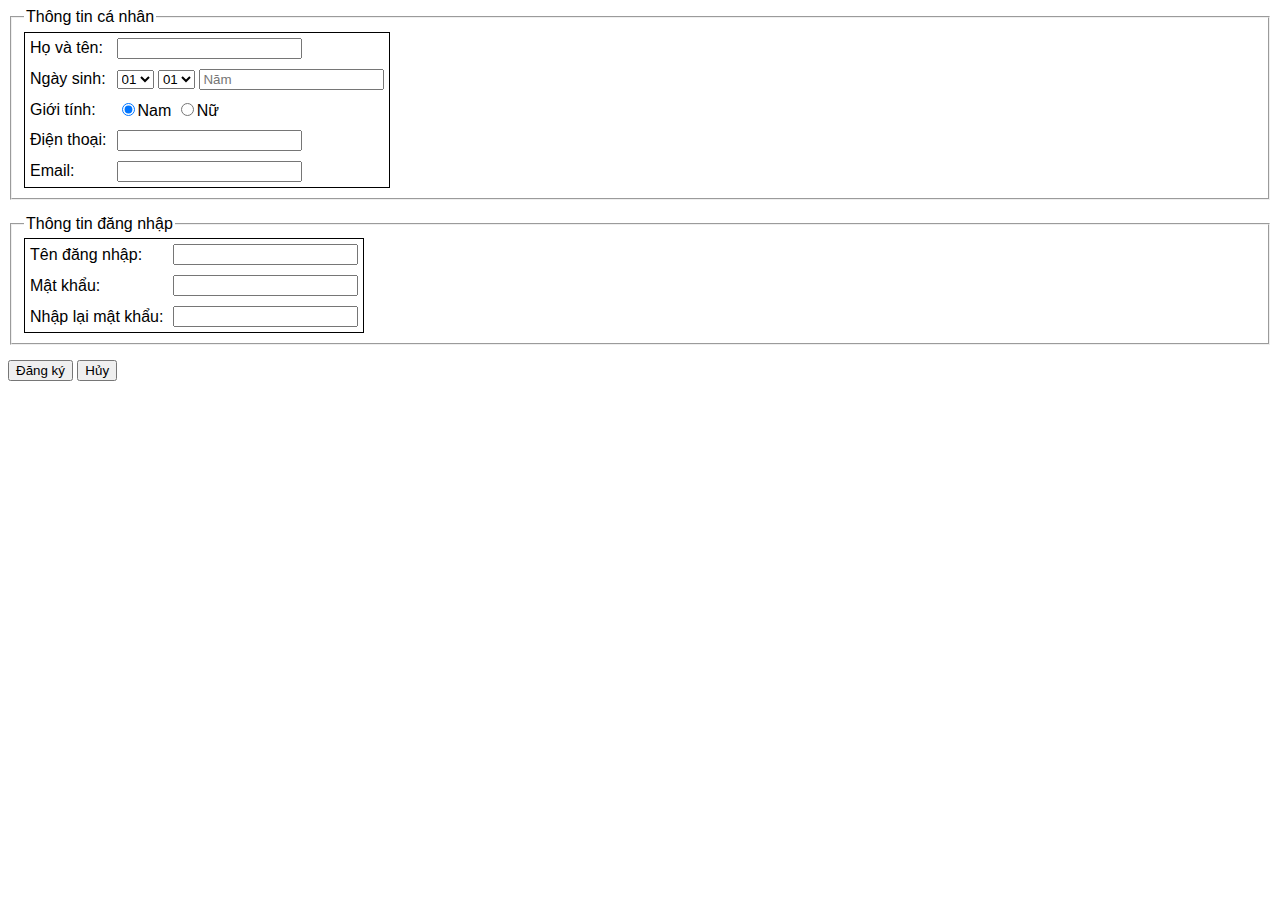
<file: index.html>
<!DOCTYPE html>
<html lang="en">
<head>
    <meta charset="UTF-8">
    <meta name="viewport" content="width=device-width, initial-scale=1.0">
    <title>Document</title>
    <link rel="stylesheet" href="bai7js.css">
</head>
<body>
    <script src="bai7js.js"></script>
    <form name="formDangKy" onsubmit="return kiemTra()">
        <fieldset>
          <legend>Thông tin cá nhân</legend>
          <table>
            <tr>
              <td>Họ và tên:</td>
              <td><input type="text" id="hoten"></td>
            </tr>
            <tr>
              <td>Ngày sinh:</td>
              <td>
                <select id="ngay">
                  <option value="01">01</option>
                  <option value="02">02</option>
                  <option value="03">03</option>
                  <!-- ... -->
                </select>
                <select id="thang">
                  <option value="01">01</option>
                  <option value="02">02</option>
                  <!-- ... -->
                </select>
                <input type="text" id="nam" placeholder="Năm">
              </td>
            </tr>
            <tr>
              <td>Giới tính:</td>
              <td>
                <input type="radio" name="gioitinh" value="Nam" checked>Nam
                <input type="radio" name="gioitinh" value="Nữ">Nữ
              </td>
            </tr>
            <tr>
              <td>Điện thoại:</td>
              <td><input type="text" id="sdt"></td>
            </tr>
            <tr>
              <td>Email:</td>
              <td><input type="text" id="email"></td>
            </tr>
          </table>
        </fieldset>
    
        <fieldset>
          <legend>Thông tin đăng nhập</legend>
          <table>
            <tr>
              <td>Tên đăng nhập:</td>
              <td><input type="text" id="username"></td>
            </tr>
            <tr>
              <td>Mật khẩu:</td>
              <td><input type="password" id="pass"></td>
            </tr>
            <tr>
              <td>Nhập lại mật khẩu:</td>
              <td><input type="password" id="repass"></td>
            </tr>
          </table>
        </fieldset>
    
        <input type="submit" value="Đăng ký">
        <input type="reset" value="Hủy">
      </form>
</body>
</html>
</file>
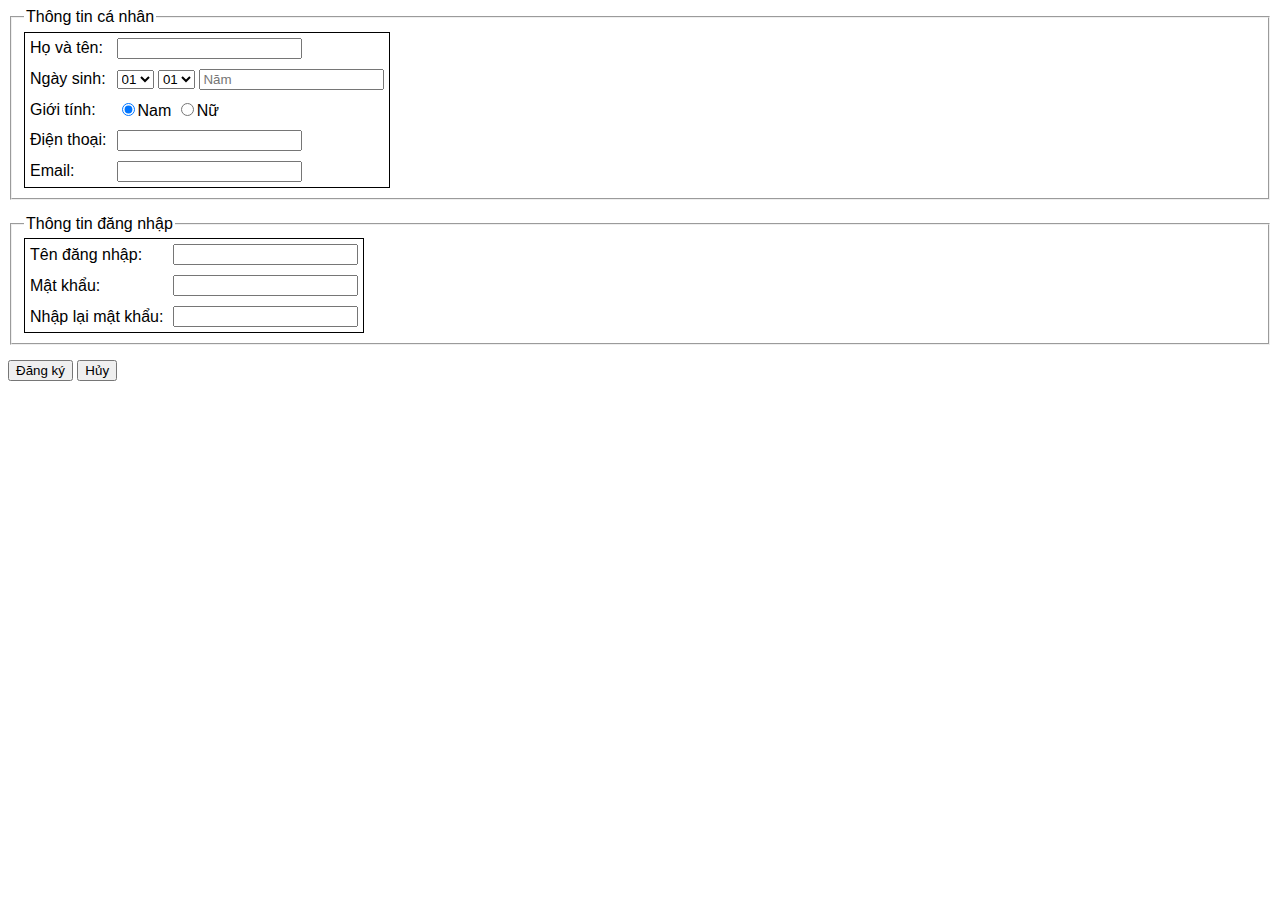
<file: bai7js.html>
<!DOCTYPE html>
<html lang="en">
<head>
    <meta charset="UTF-8">
    <meta name="viewport" content="width=device-width, initial-scale=1.0">
    <title>Document</title>
    <link rel="stylesheet" href="bai7js.css">
</head>
<body>
    <script src="bai7js.js"></script>
    <form name="formDangKy" onsubmit="return kiemTra()">
        <fieldset>
          <legend>Thông tin cá nhân</legend>
          <table>
            <tr>
              <td>Họ và tên:</td>
              <td><input type="text" id="hoten"></td>
            </tr>
            <tr>
              <td>Ngày sinh:</td>
              <td>
                <select id="ngay">
                  <option value="01">01</option>
                  <option value="02">02</option>
                  <option value="03">03</option>
                  <!-- ... -->
                </select>
                <select id="thang">
                  <option value="01">01</option>
                  <option value="02">02</option>
                  <!-- ... -->
                </select>
                <input type="text" id="nam" placeholder="Năm">
              </td>
            </tr>
            <tr>
              <td>Giới tính:</td>
              <td>
                <input type="radio" name="gioitinh" value="Nam" checked>Nam
                <input type="radio" name="gioitinh" value="Nữ">Nữ
              </td>
            </tr>
            <tr>
              <td>Điện thoại:</td>
              <td><input type="text" id="sdt"></td>
            </tr>
            <tr>
              <td>Email:</td>
              <td><input type="text" id="email"></td>
            </tr>
          </table>
        </fieldset>
    
        <fieldset>
          <legend>Thông tin đăng nhập</legend>
          <table>
            <tr>
              <td>Tên đăng nhập:</td>
              <td><input type="text" id="username"></td>
            </tr>
            <tr>
              <td>Mật khẩu:</td>
              <td><input type="password" id="pass"></td>
            </tr>
            <tr>
              <td>Nhập lại mật khẩu:</td>
              <td><input type="password" id="repass"></td>
            </tr>
          </table>
        </fieldset>
    
        <input type="submit" value="Đăng ký">
        <input type="reset" value="Hủy">
      </form>
</body>
</html>
</file>
<file: bai7js.css>
body {
    font-family: Arial;
  }
  table {
    border: 1px solid black;
    border-collapse: collapse;
    padding: 10px;
  }
  td {
    padding: 5px;
  }
  fieldset {
    margin-bottom: 15px;
  }
</file>
